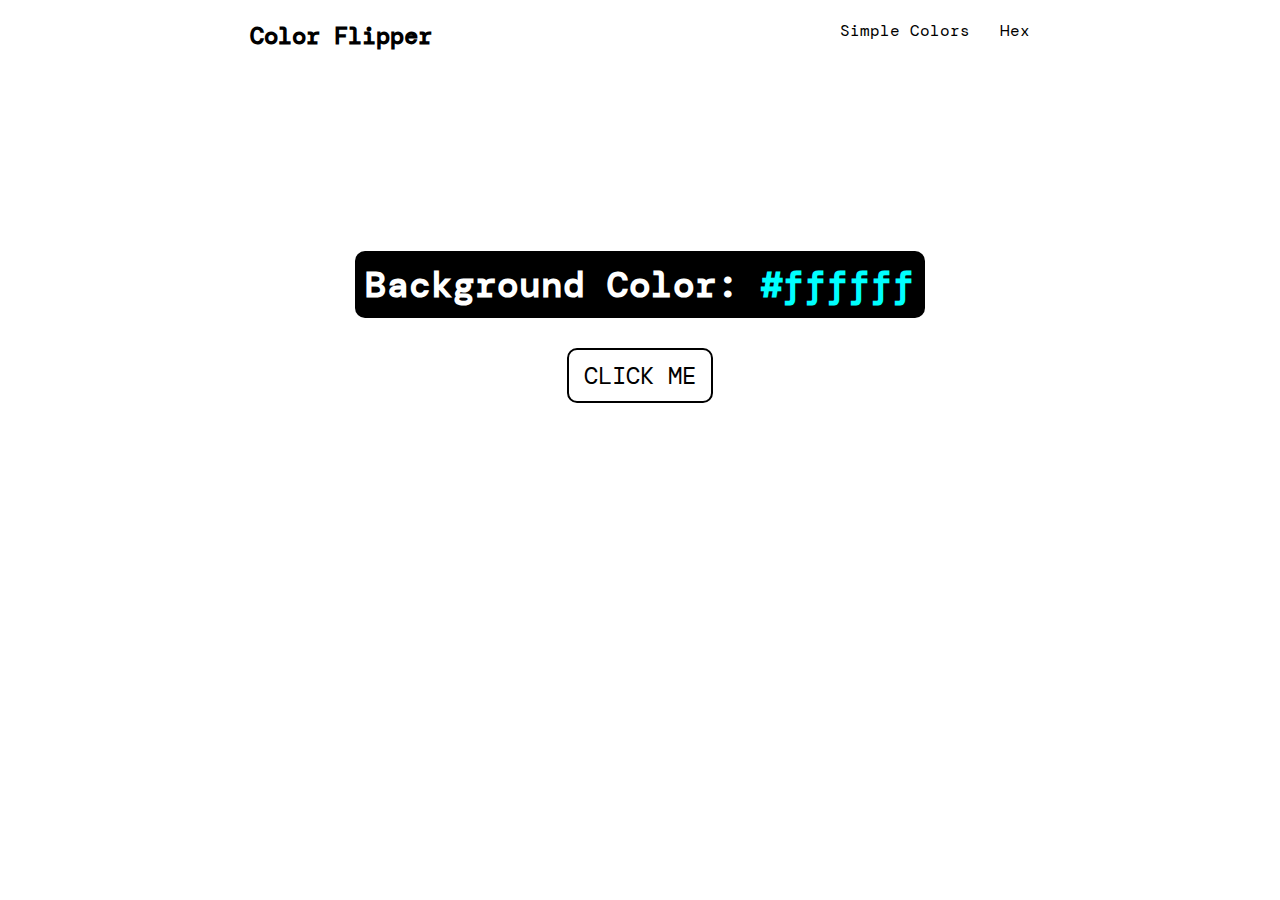
<file: index.html>
<!DOCTYPE html>
<html lang="en">
  <head>
    <meta charset="UTF-8" />
    <meta name="viewport" content="width=device-width, initial-scale=1.0" />
    <title>Color Flipper</title>
    <link rel="stylesheet" href="/style/style.css" />
  </head>
  <body>
    <header>
      <nav>
        <h2>Color Flipper</h2>
        <ul class="">
          <li><a href="/index.html">Simple Colors</a></li>
          <li><a href="/hex.html">Hex</a></li>
        </ul>
      </nav>
    </header>
    <section class="container">
      <h1>Background Color: <span class="hex">#ffffff</span></h1>
      <button onclick="clickme()">Click Me</button>
    </section>

    <script src="/script/app.js"></script>
  </body>
</html>
</file>
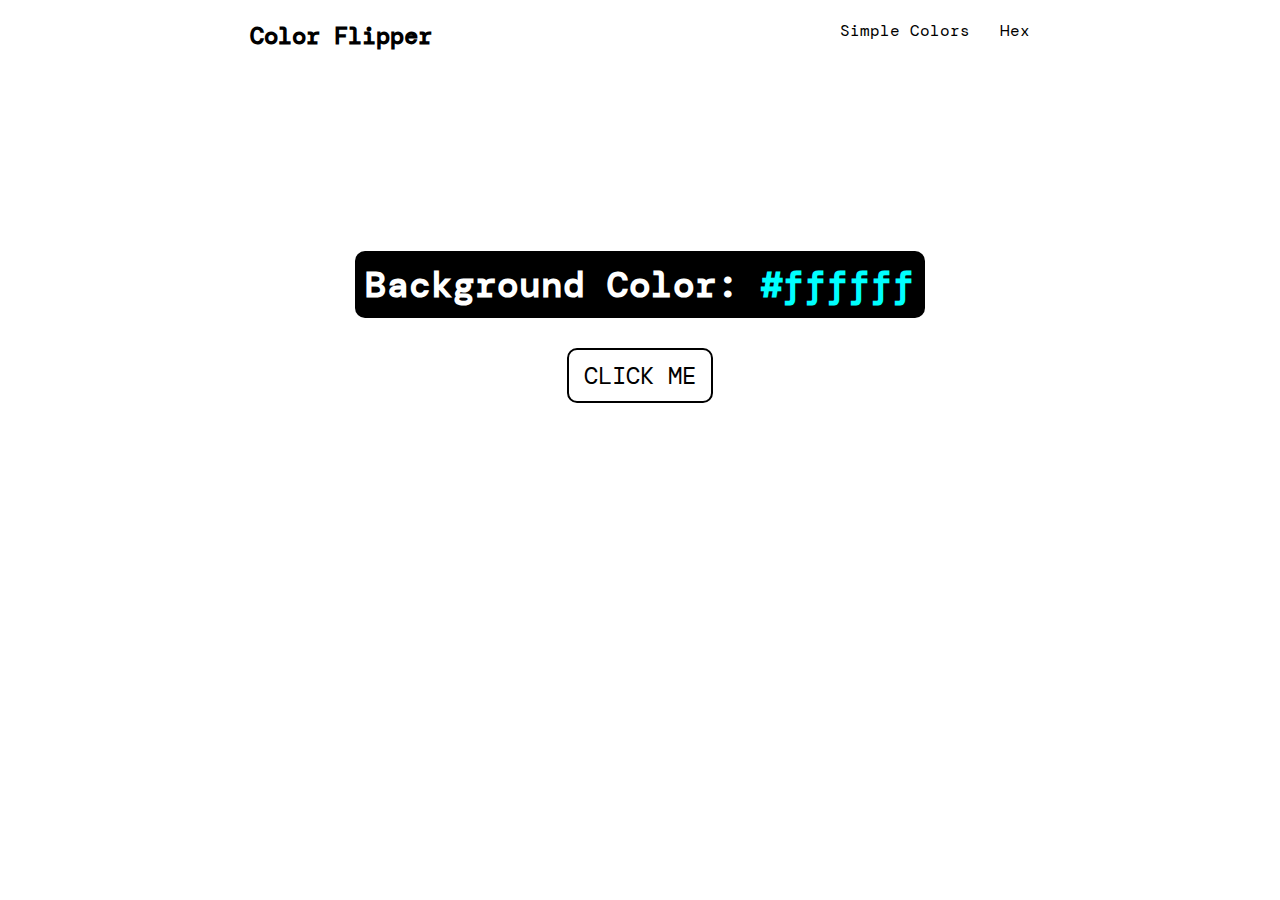
<file: hex.html>
<!DOCTYPE html>
<html lang="en">
  <head>
    <meta charset="UTF-8" />
    <meta name="viewport" content="width=device-width, initial-scale=1.0" />
    <title>Color Flipper</title>
    <link rel="stylesheet" href="/style/style.css" />
  </head>
  <body>
    <header>
      <nav>
        <h2>Color Flipper</h2>
        <ul class="">
          <li><a href="/index.html">Simple Colors</a></li>
          <li><a href="/hex.html">Hex</a></li>
        </ul>
      </nav>
    </header>
    <section class="container">
      <h1>Background Color: <span class="hex">#ffffff</span></h1>
      <button onclick="hexclick()">Click Me</button>
    </section>

    <script src="/script/hex.js"></script>
  </body>
</html>
</file>
<file: style/style.css>
@import url("https://fonts.googleapis.com/css2?family=DM+Mono:wght@500&display=swap");

* {
  margin: 0;
  padding: 0;
  font-family: "DM Mono", monospace;
  list-style: none;
  text-decoration: none;
}
body {
  background-color: var(--white);
}
:root {
  --white: white;
  --black: black;
}
nav {
  display: flex;
  flex-direction: row;
  justify-content: space-between;
  margin-top: 20px;
}
nav ul {
  display: flex;
  flex-direction: row;
  margin-right: 250px;
}
nav h2 {
  margin-left: 250px;
}
nav ul li {
  margin-right: 30px;
  transition: 400ms all;
}
nav ul li:last-child {
  margin-right: 0;
}
nav ul li a {
  color: var(--black);
}
nav ul li a:hover {
  color: #23967f;
}
.container {
  display: flex;
  flex-direction: column;
  align-items: center;
  justify-content: center;
  margin-top: 200px;
}
.container h1 {
  background-color: var(--black);
  color: var(--white);
  font-size: 36px;
  padding: 10px;
  border-radius: 10px;
}
.hex {
  color: aqua;
  background-color: var(--black);
}
.container button {
  background-color: transparent;
  text-transform: uppercase;
  cursor: pointer;
  padding-left: 15px;
  padding-right: 15px;
  padding-bottom: 10px;
  padding-top: 10px;
  border: 2px solid black;
  border-radius: 10px;
  font-size: 24px;
  margin-top: 30px;
  transition: 500ms all;
}
.container button:hover {
  background-color: var(--black);
  color: var(--white);
}
</file>
